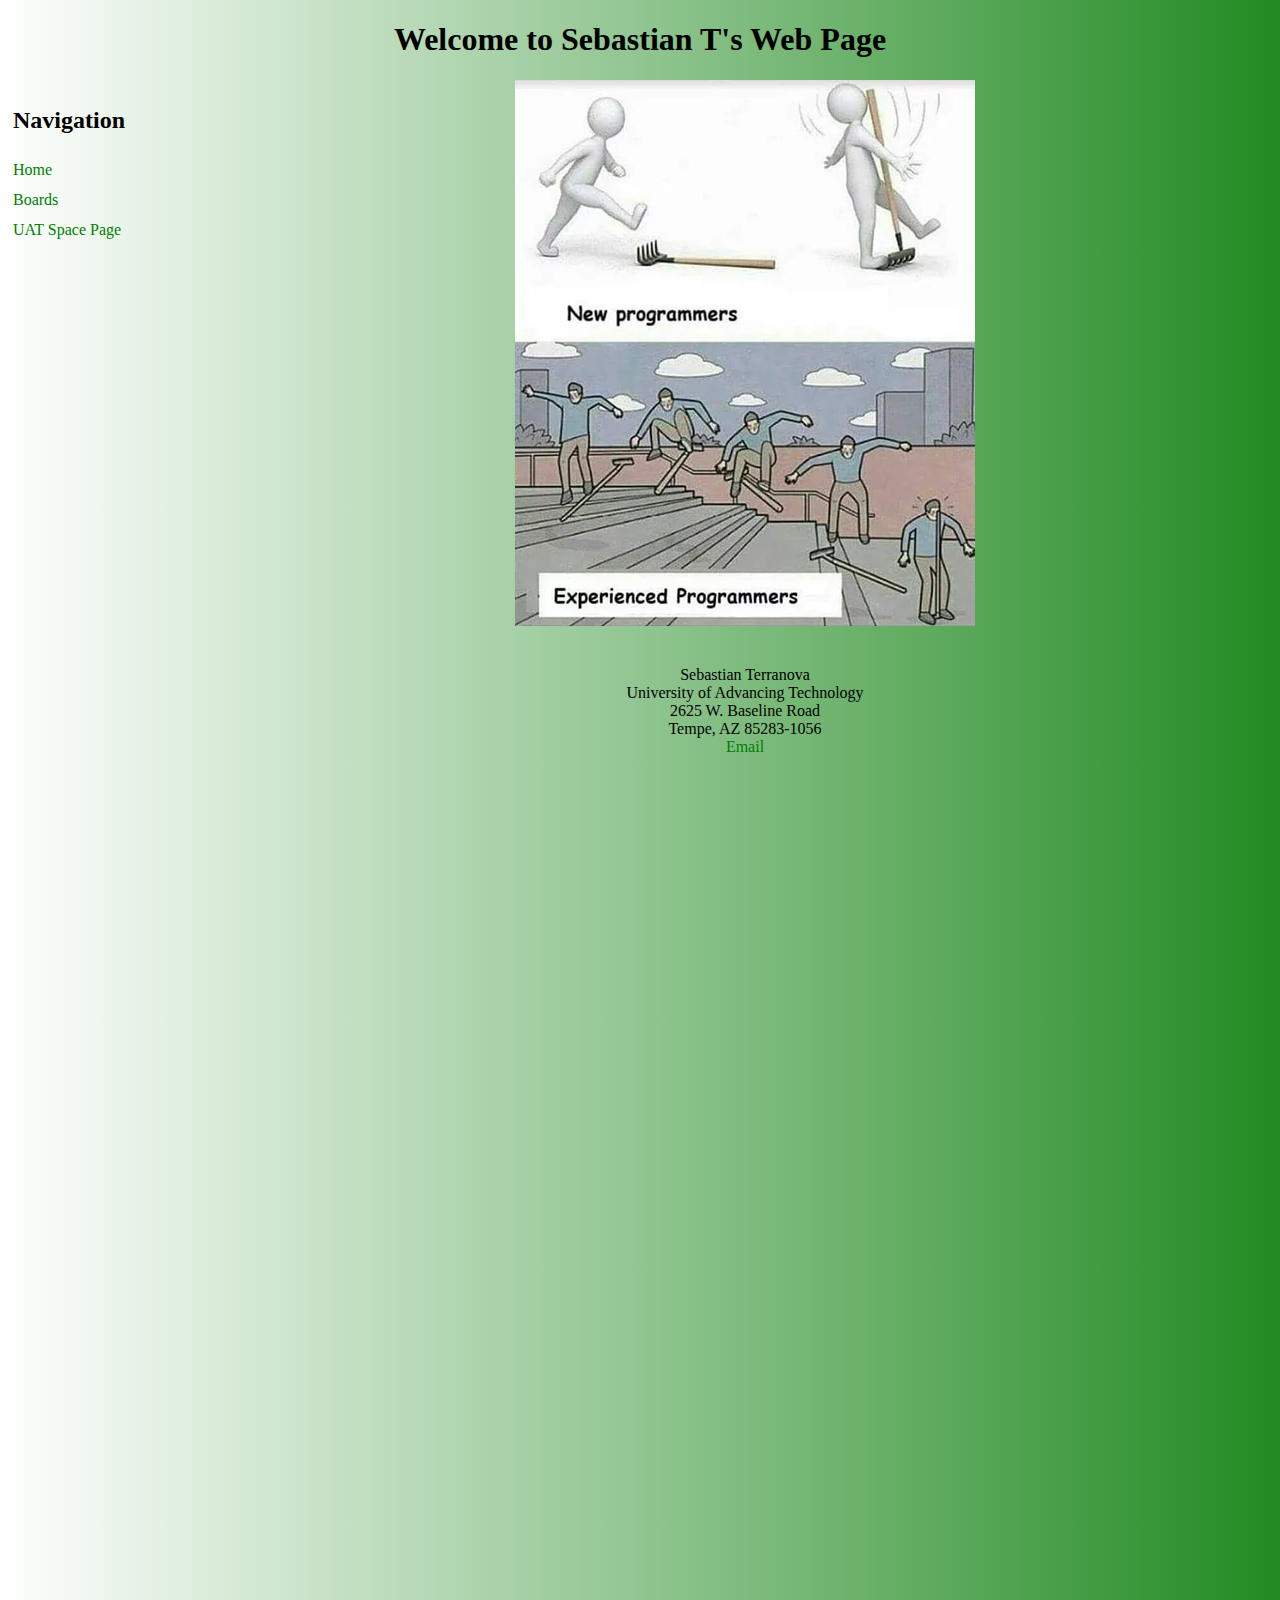
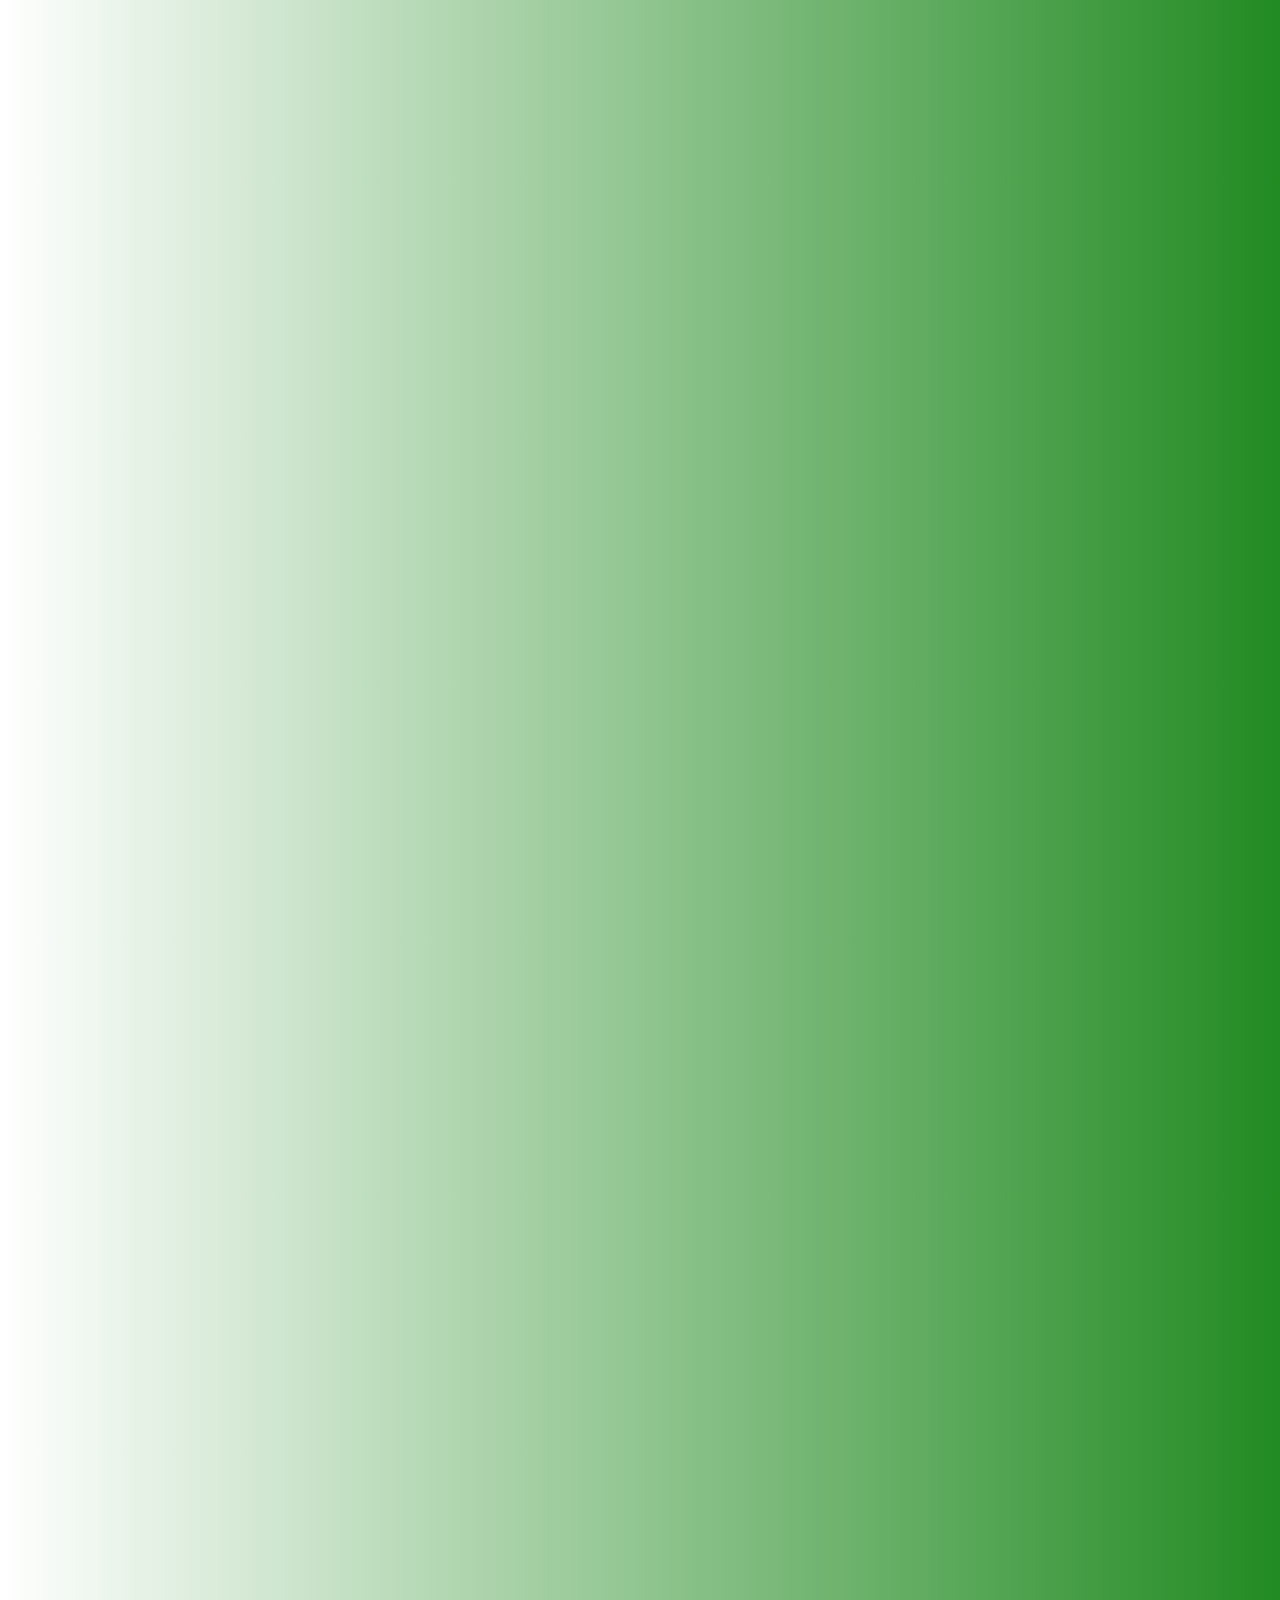
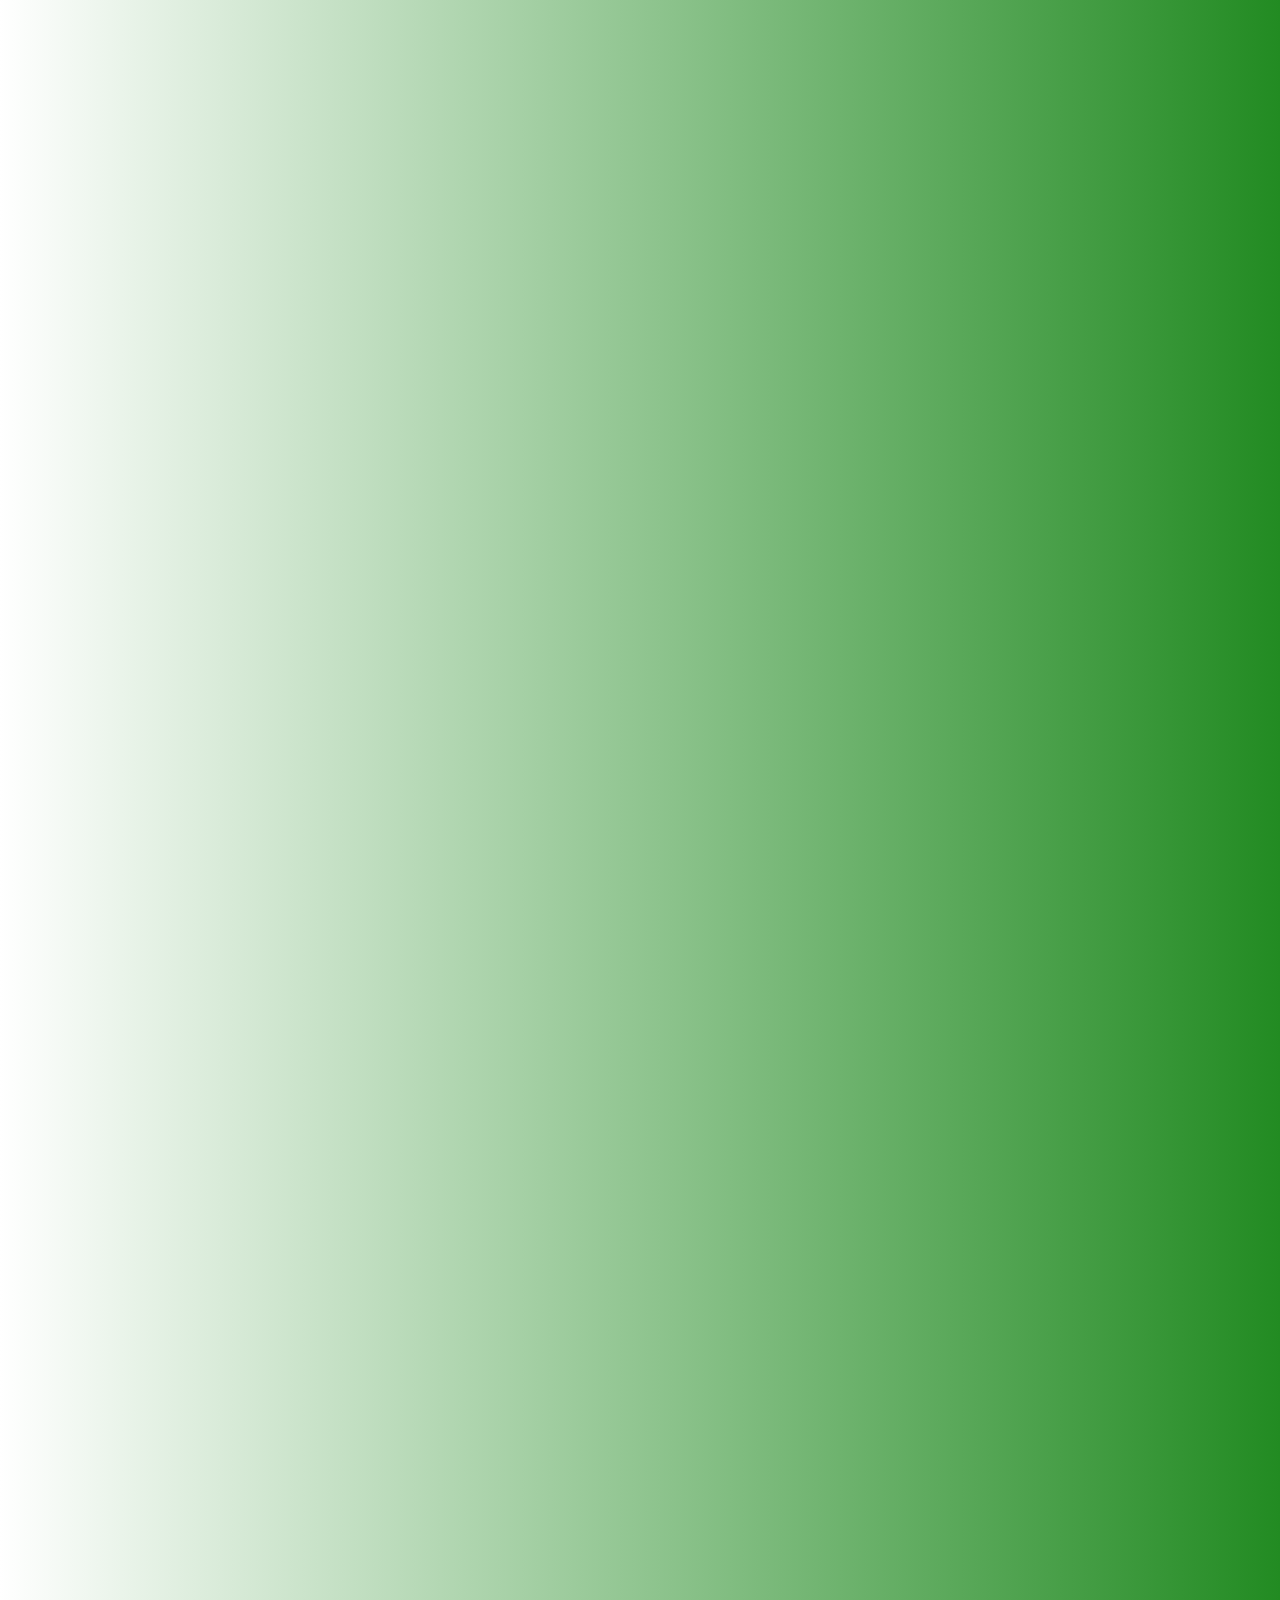
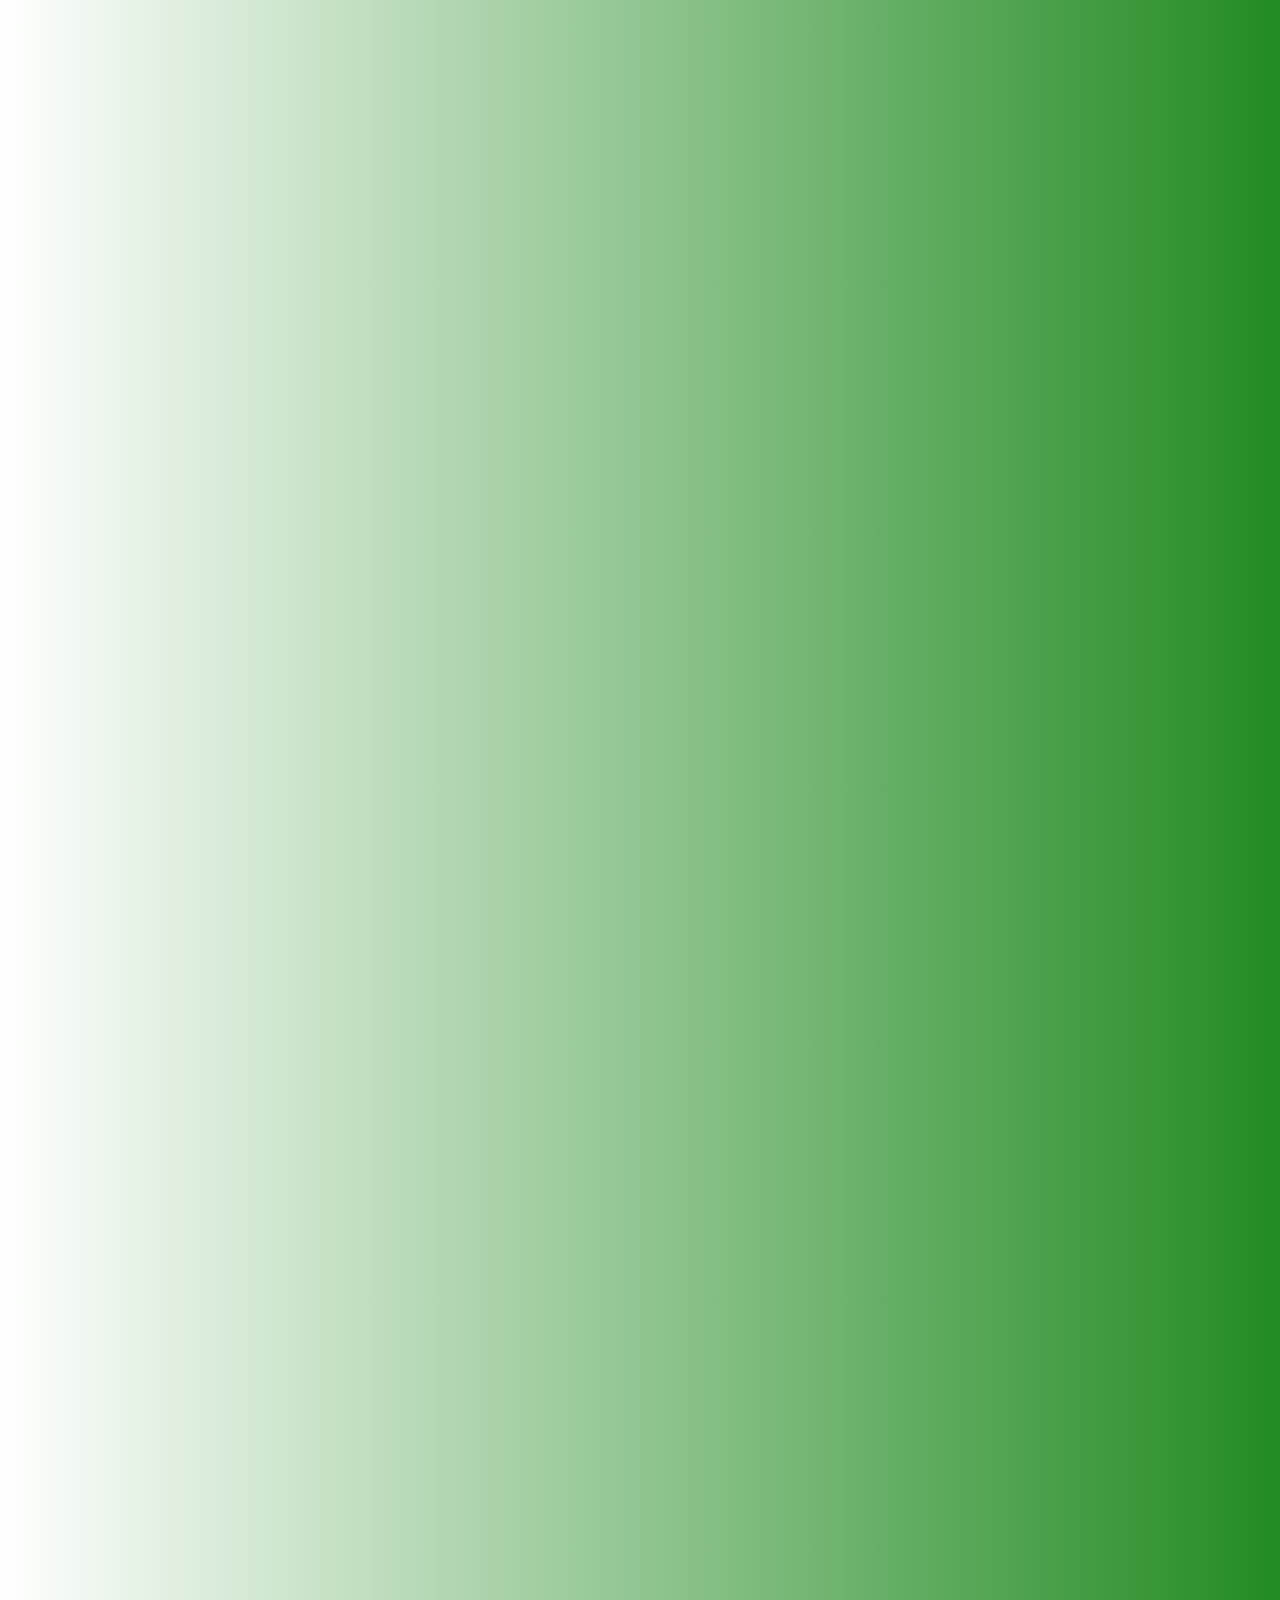
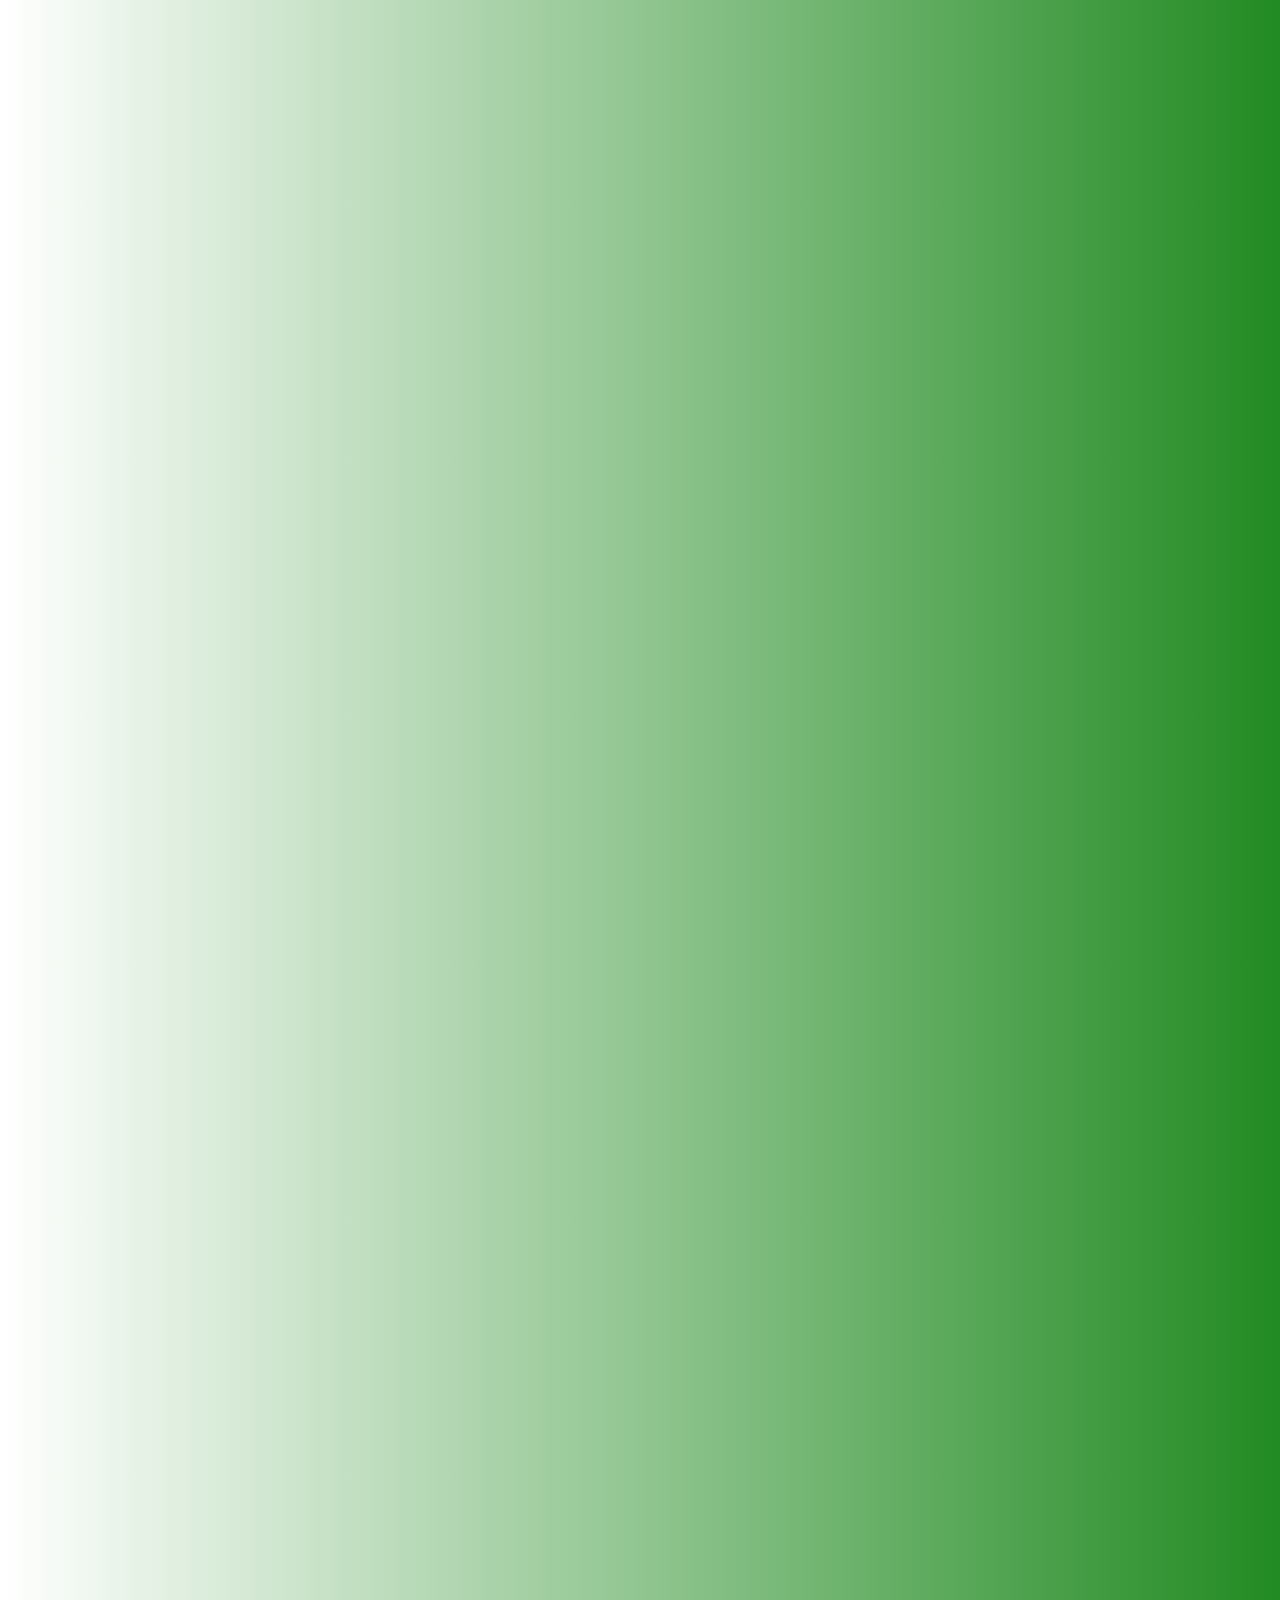
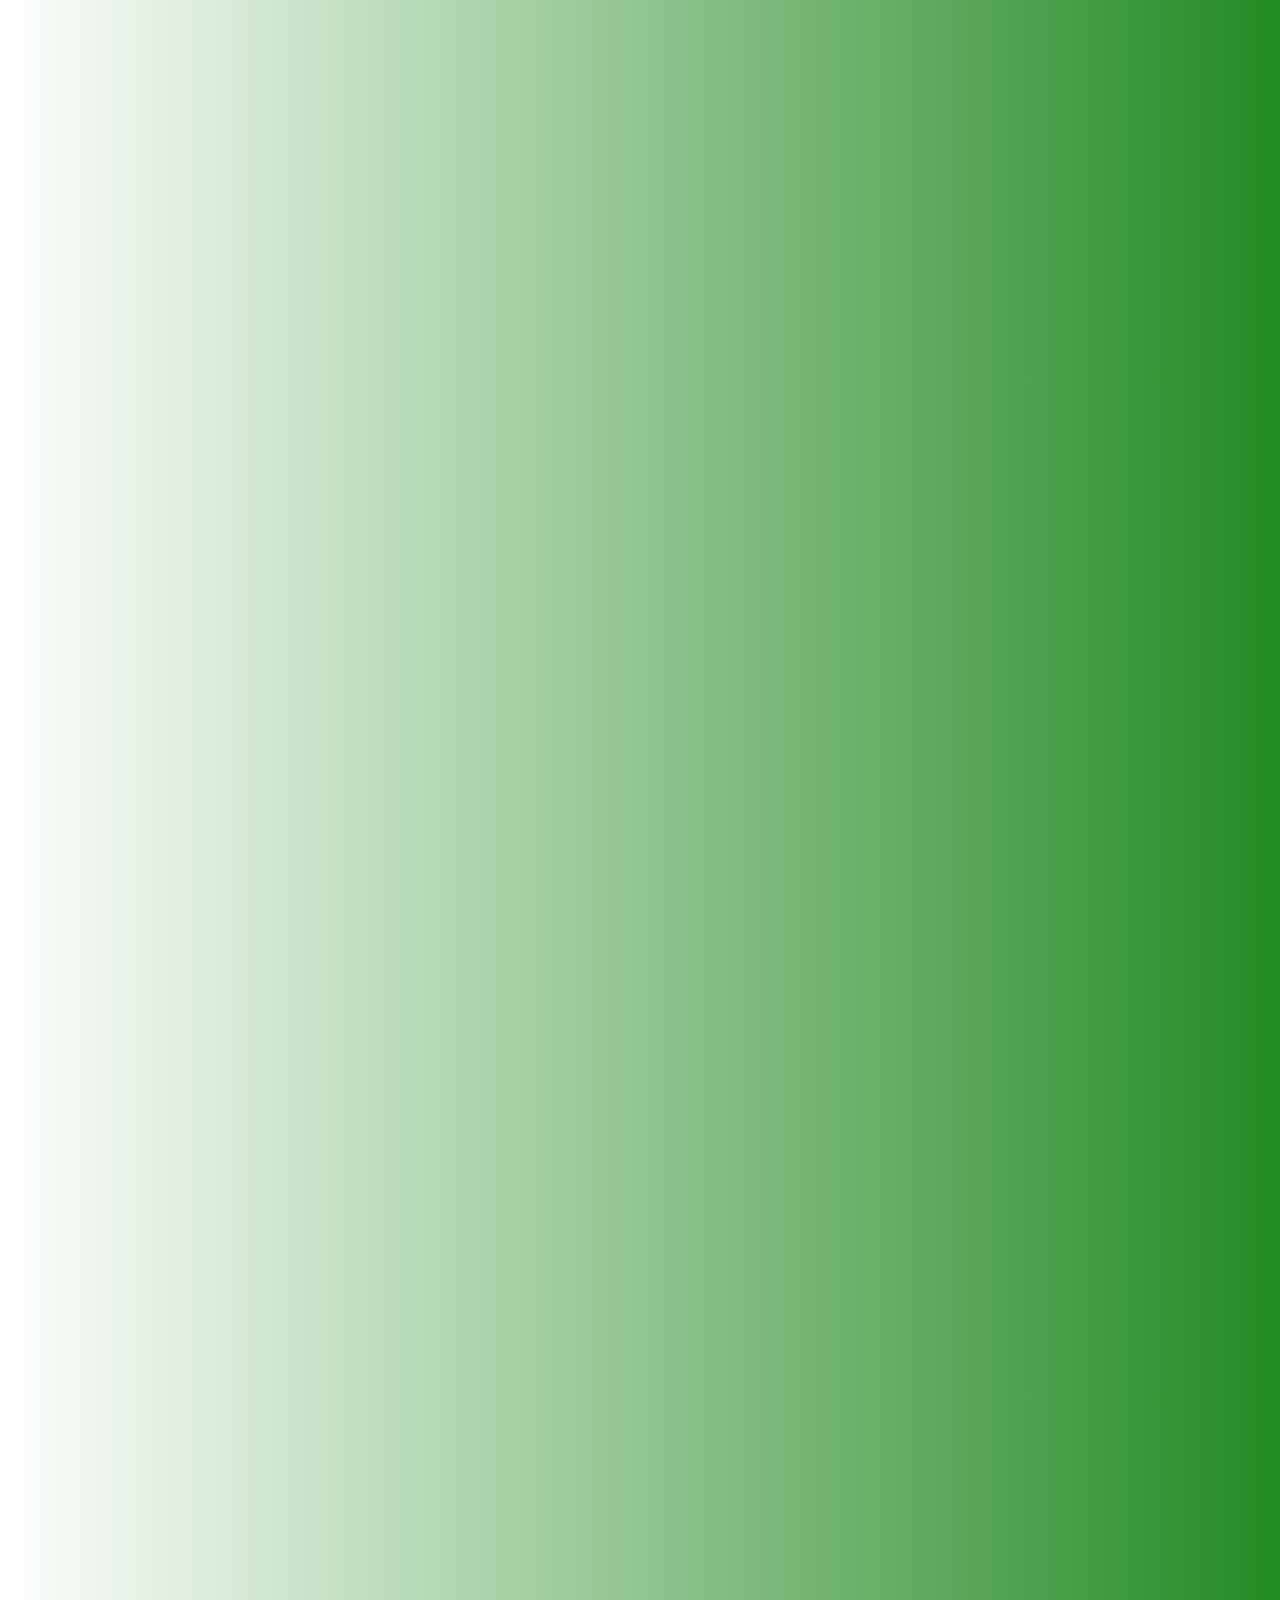
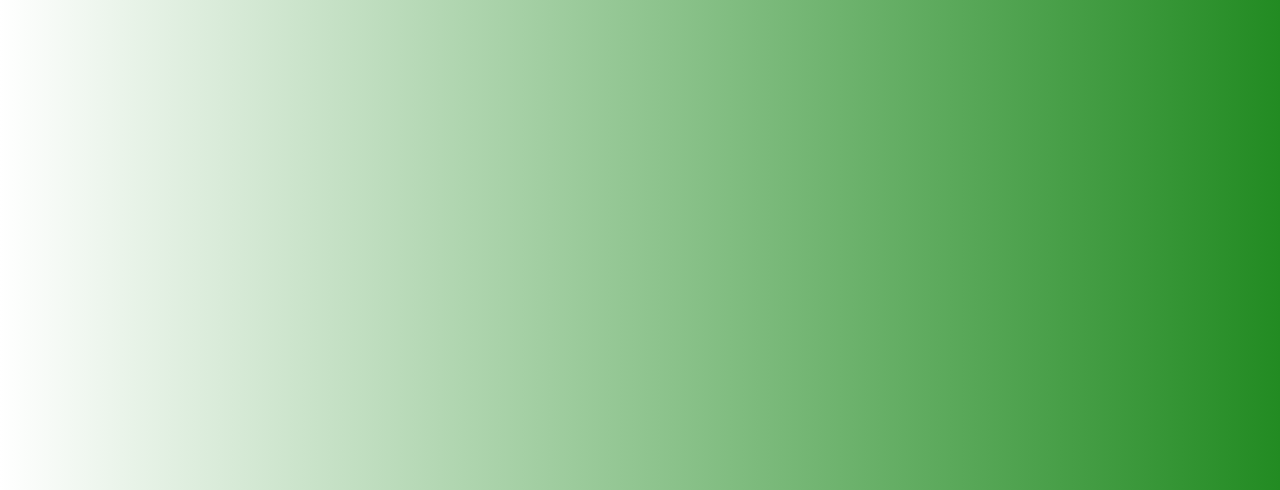
<file: week 14-1/index.html>
<!DOCTYPE html>
<html lang="en">

<head>
    <meta charset="UTF-8">
    <meta http-equiv="X-UA-Compatible" content="IE=edge">
    <meta name="viewport" content="width=device-width, initial-scale=1.0">
    <link rel="stylesheet" href="style2.css">
    <title>Sebastian T's Web Page</title>
</head>

<body>
    <header>
        <h1>Welcome to Sebastian T's Web Page</h1>
    </header>
    <nav>
        <h2>Navigation</h2>
        <a href="./index.html">Home</a> <br>
        <a href="./boardsGAM.html">Boards</a> <br>
        <a href="./login.html">UAT Space Page</a> <br>
    </nav>
    <center>
        <img src="ProgrammingMeme.jpg">
    </center>
    <br>
    <br>
    <footer>
        Sebastian Terranova<br>
        University of Advancing Technology<br>
        2625 W. Baseline Road<br>
        Tempe, AZ 85283-1056<br>
        <a href="mailto:sebterra@uat.edu">Email</a>
    </footer>
</body>

</html>
</file>
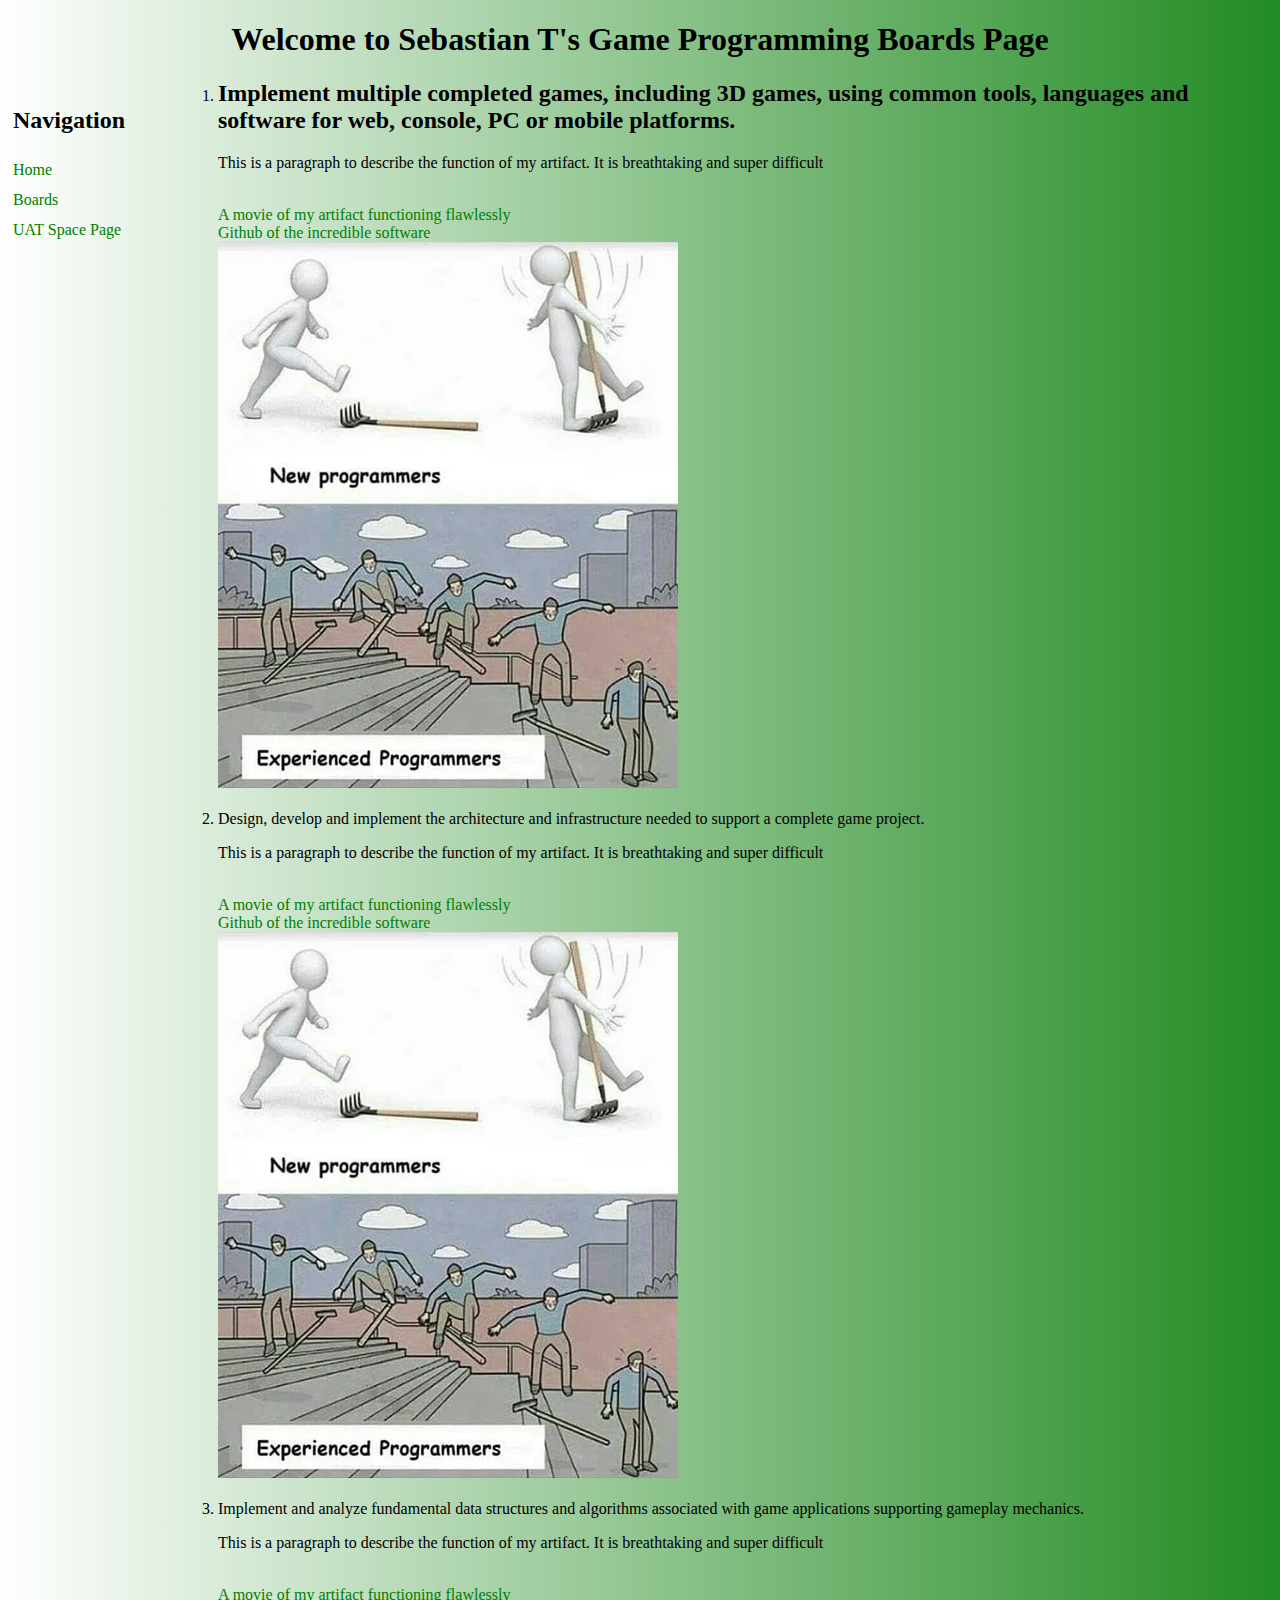
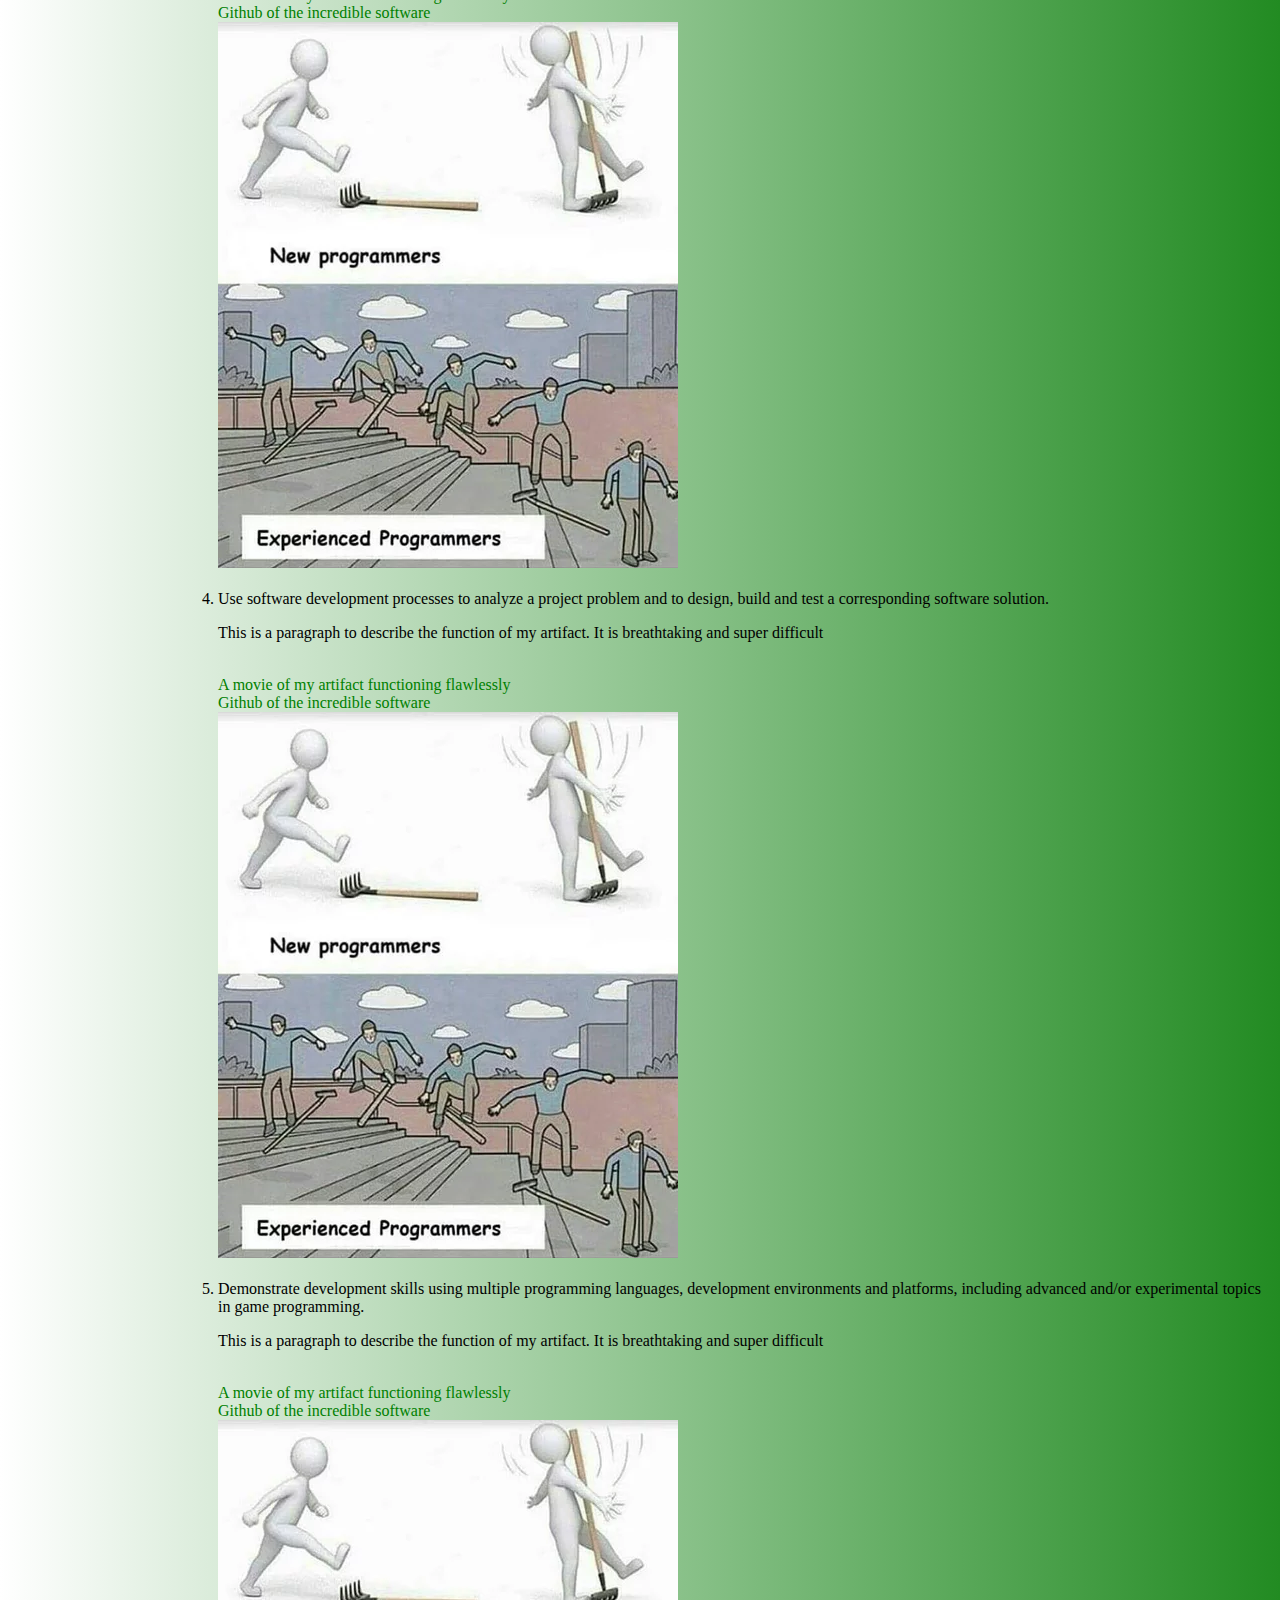
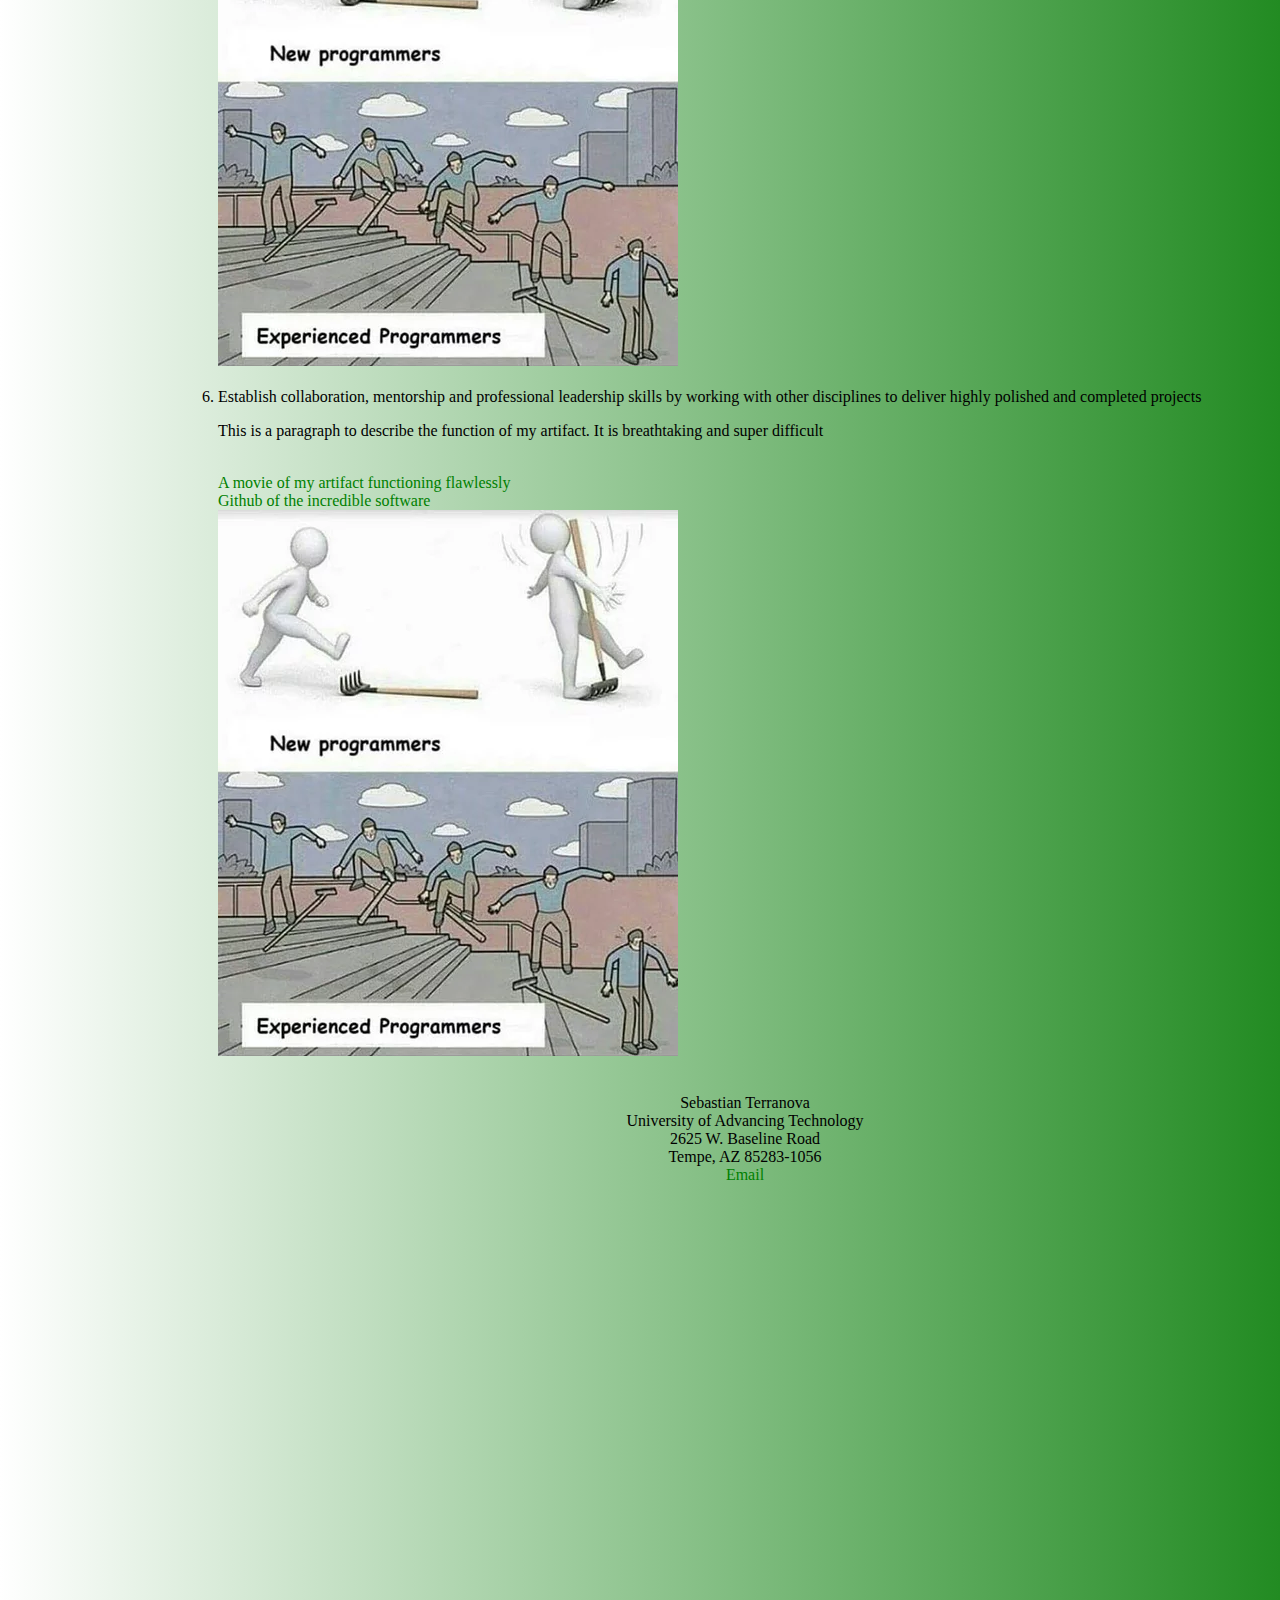
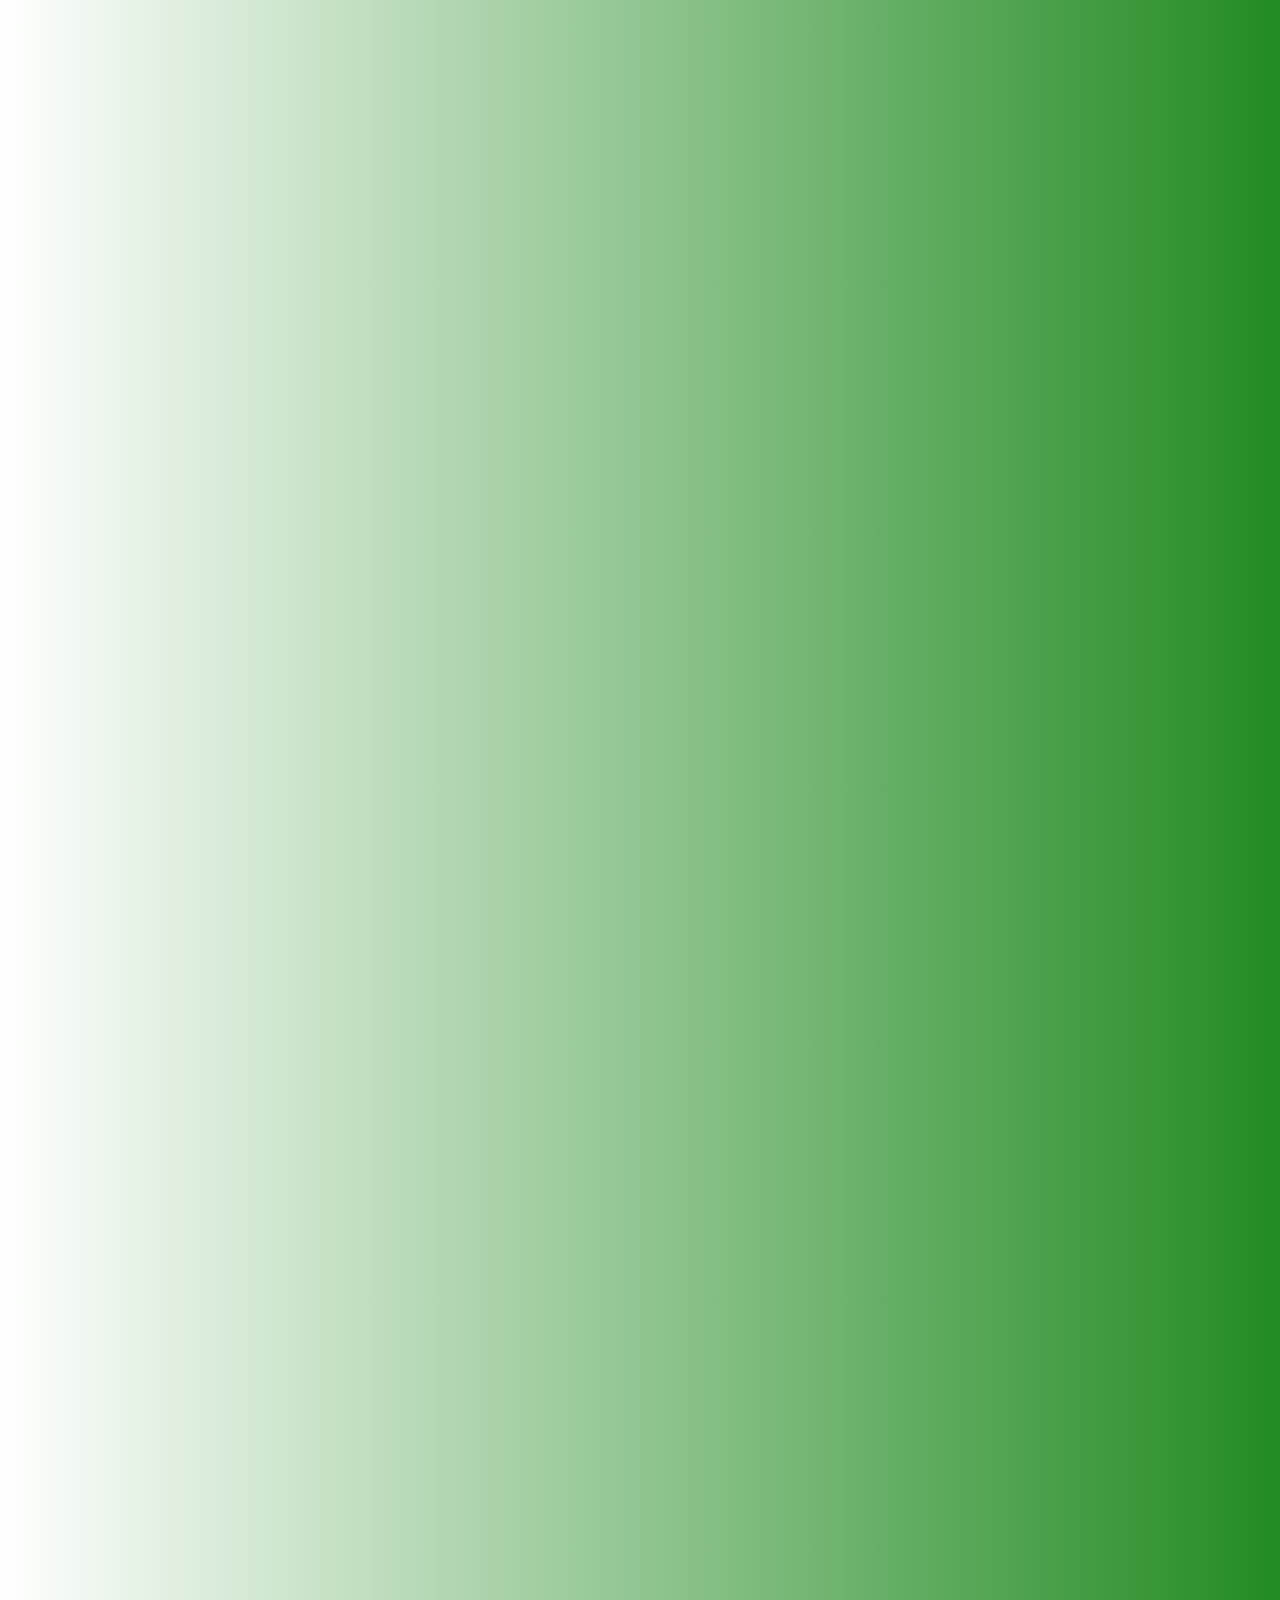
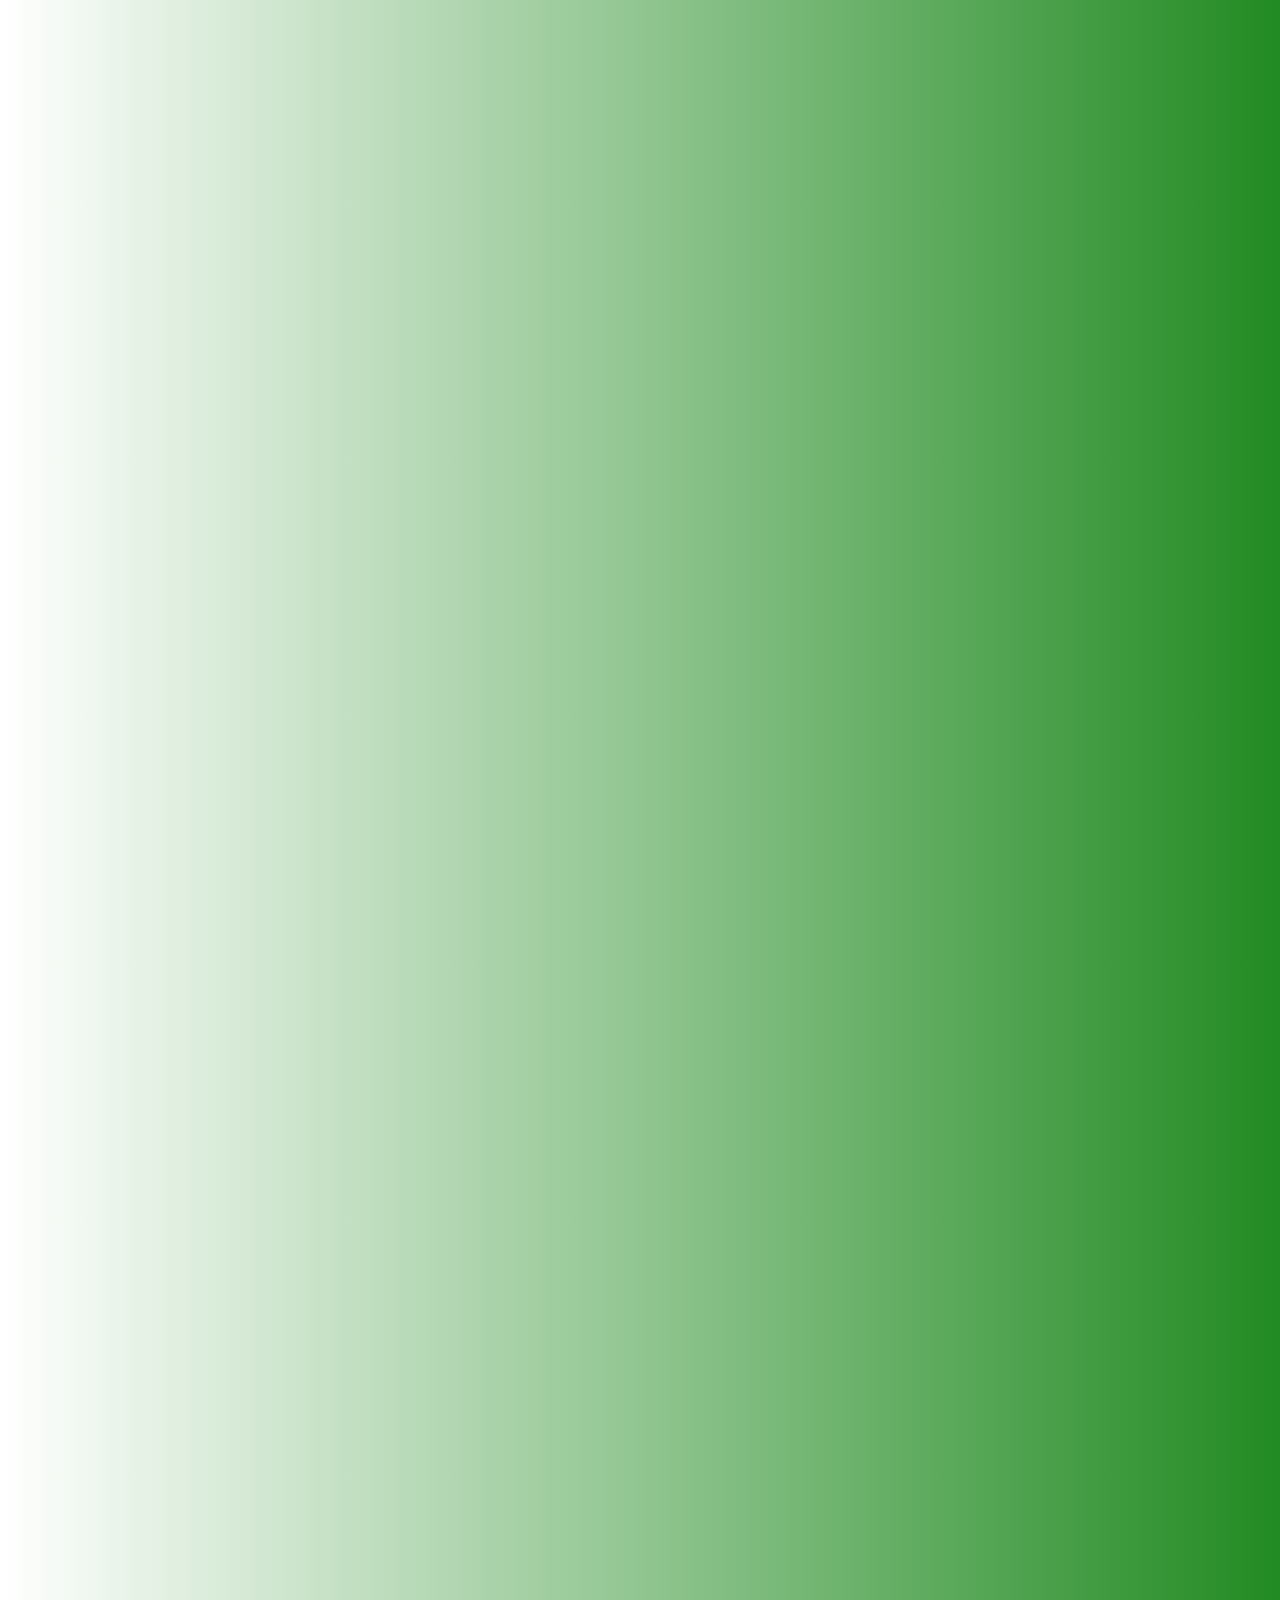
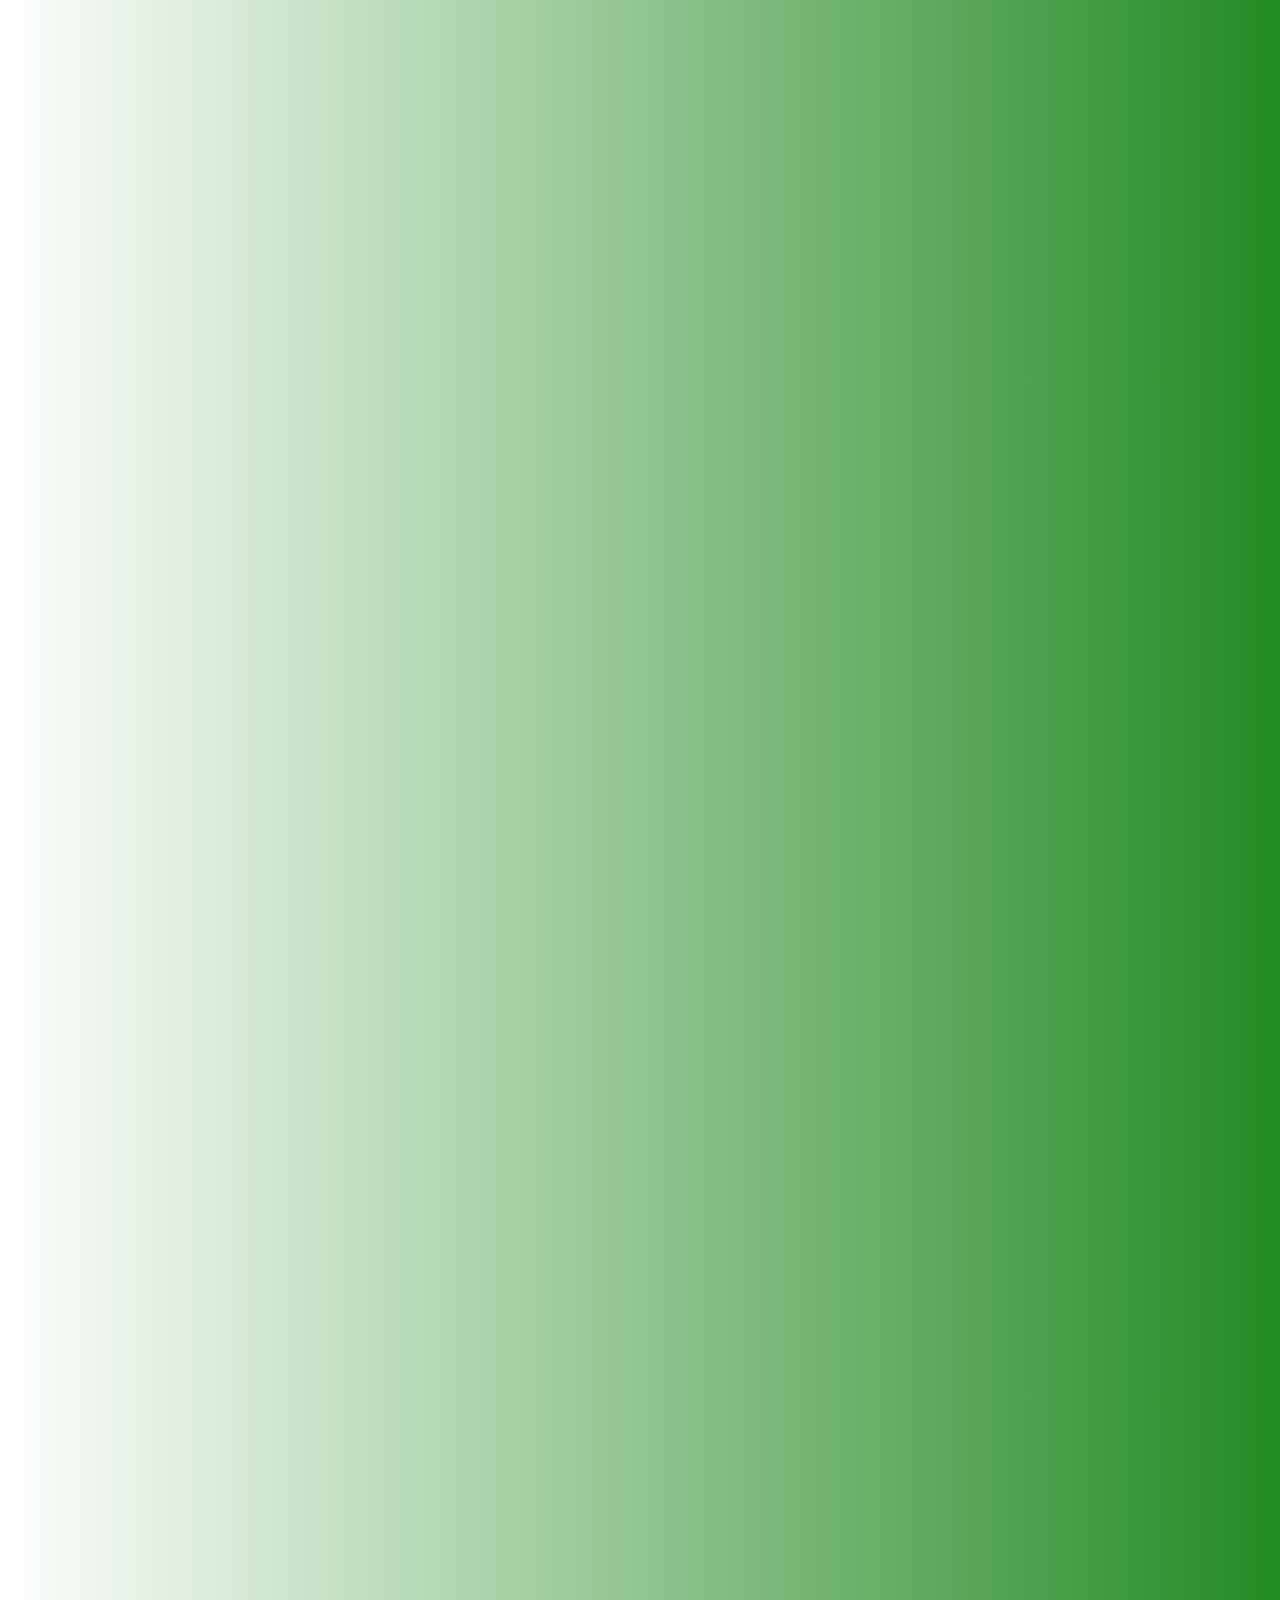
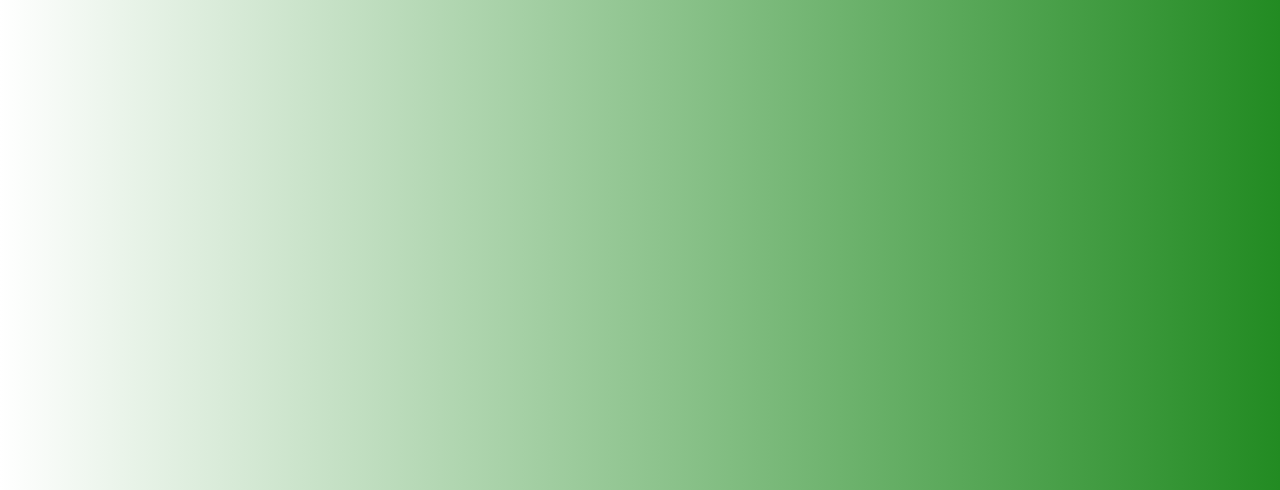
<file: week 14-1/boardsGAM.html>
<!DOCTYPE html>
<html lang="en">

<head>
    <meta charset="UTF-8">
    <meta http-equiv="X-UA-Compatible" content="IE=edge">
    <meta name="viewport" content="width=device-width, initial-scale=1.0">
    <link rel="stylesheet" href="boardsStyle.css">
    <title>Sebastian T's Game Programming Boards Page</title>
</head>

<body>
    <header>
        <h1>Welcome to Sebastian T's Game Programming Boards Page</h1>
    </header>
    <nav>
        <h2>Navigation</h2>
        <a href="./index.html">Home</a> <br>
        <a href="./boardsGAM.html">Boards</a> <br>
        <a href="./login.html">UAT Space Page</a> <br>
    </nav>
    <ol>
        <li> <h2>Implement multiple completed games, including 3D games, using common tools, languages and software for web,
            console, PC or mobile platforms.</h2></li>
        <p>This is a paragraph to describe the function of my artifact. It is breathtaking and super difficult</p><br>
        <a href="https://www.youtube.com/watch?v=dQw4w9WgXcQ">A movie of my artifact functioning flawlessly</a><br>
        <a href="https://github.com/SebastianTerranova/Week-13-1">Github of the incredible software</a><br>
        <img src="ProgrammingMeme.jpg"><br><br>
        <li> Design, develop and implement the architecture and infrastructure needed to support a complete game
            project.</li>
        <p>This is a paragraph to describe the function of my artifact. It is breathtaking and super difficult</p><br>
        <a href="https://www.youtube.com/watch?v=dQw4w9WgXcQ">A movie of my artifact functioning flawlessly</a><br>
        <a href="https://github.com/SebastianTerranova/Week-13-1">Github of the incredible software</a><br>
        <img src="ProgrammingMeme.jpg"><br><br>
        <li> Implement and analyze fundamental data structures and algorithms associated with game applications
            supporting gameplay mechanics.</li>
        <p>This is a paragraph to describe the function of my artifact. It is breathtaking and super difficult</p><br>
        <a href="https://www.youtube.com/watch?v=dQw4w9WgXcQ">A movie of my artifact functioning flawlessly</a><br>
        <a href="https://github.com/SebastianTerranova/Week-13-1">Github of the incredible software</a><br>
        <img src="ProgrammingMeme.jpg"><br><br>
        <li> Use software development processes to analyze a project problem and to design, build and test a
            corresponding software solution.</li>
        <p>This is a paragraph to describe the function of my artifact. It is breathtaking and super difficult</p><br>
        <a href="https://www.youtube.com/watch?v=dQw4w9WgXcQ">A movie of my artifact functioning flawlessly</a><br>
        <a href="https://github.com/SebastianTerranova/Week-13-1">Github of the incredible software</a><br>
        <img src="ProgrammingMeme.jpg"><br><br>
        <li> Demonstrate development skills using multiple programming languages, development environments and
            platforms, including advanced and/or experimental topics in game programming.</li>
        <p>This is a paragraph to describe the function of my artifact. It is breathtaking and super difficult</p><br>
        <a href="https://www.youtube.com/watch?v=dQw4w9WgXcQ">A movie of my artifact functioning flawlessly</a><br>
        <a href="https://github.com/SebastianTerranova/Week-13-1">Github of the incredible software</a><br>
        <img src="ProgrammingMeme.jpg"><br><br>
        <li> Establish collaboration, mentorship and professional leadership skills by working with other disciplines to
            deliver highly polished and completed projects</li>
        <p>This is a paragraph to describe the function of my artifact. It is breathtaking and super difficult</p><br>
        <a href="https://www.youtube.com/watch?v=dQw4w9WgXcQ">A movie of my artifact functioning flawlessly</a><br>
        <a href="https://github.com/SebastianTerranova/Week-13-1">Github of the incredible software</a><br>
        <img src="ProgrammingMeme.jpg"><br><br>
    </ol>
    <footer>
        Sebastian Terranova<br>
        University of Advancing Technology<br>
        2625 W. Baseline Road<br>
        Tempe, AZ 85283-1056<br>
        <a href="mailto:sebterra@uat.edu">Email</a>
    </footer>
</body>

</html>
</file>
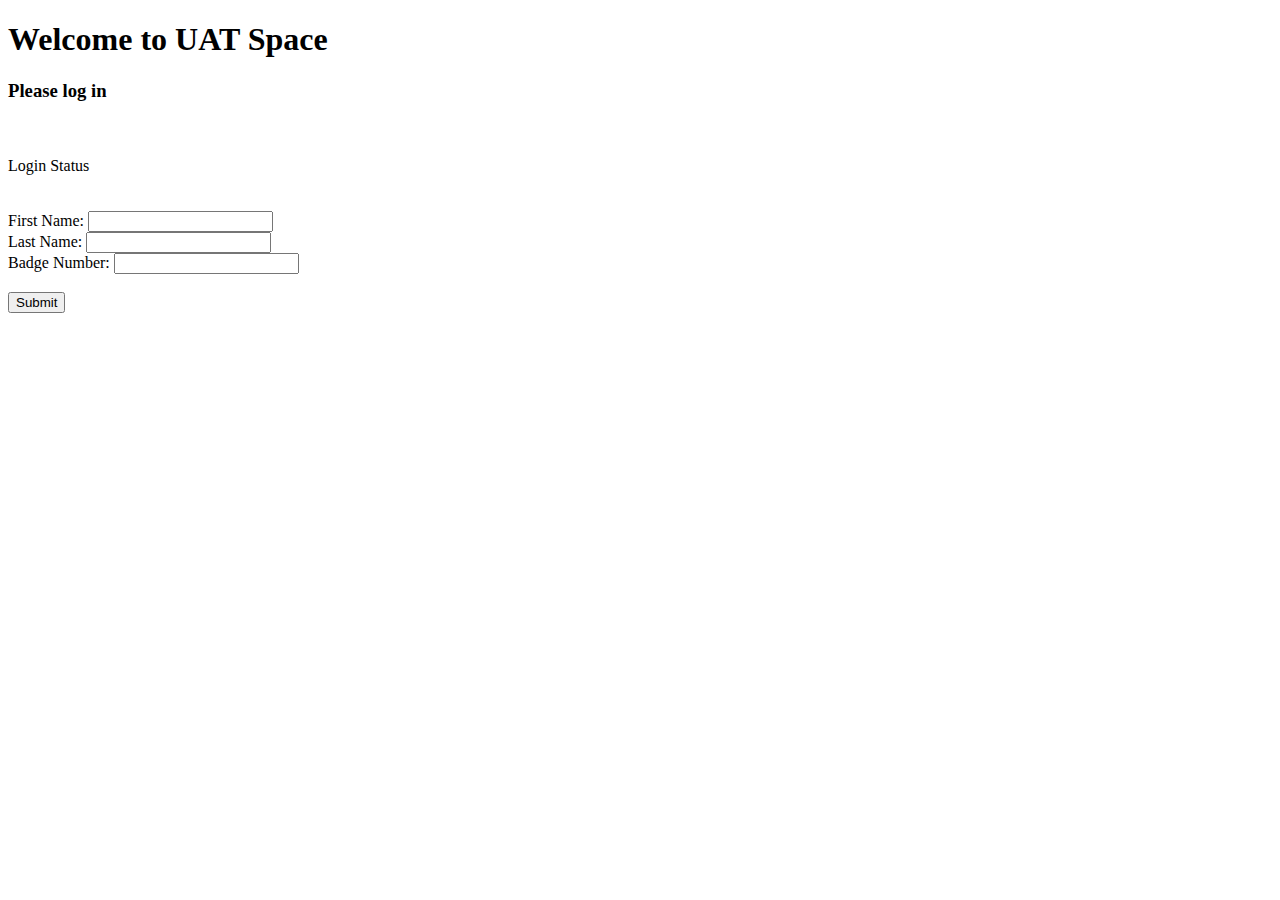
<file: week 14-1/login.html>
<!DOCTYPE html>
<html lang="en">
<head>
    <script src="logincode.js"></script>
    <meta charset="UTF-8">
    <meta http-equiv="X-UA-Compatible" content="IE=edge">
    <meta name="viewport" content="width=device-width, initial-scale=1.0">
    <title>UAT Login</title>
</head>
<body>
    <h1>Welcome to UAT Space</h1>
    <h3>Please log in</h3>
    <br>
    <br>
    <div id="loginStatus">Login Status</div>
    <br>
    <br>
    <form id="creditSubmit" onsubmit="return false">
    First Name: <input type="text" id="fName"/> <br>
    Last Name: <input type="text" id="lName"/> <br>
    Badge Number: <input type="number" id="badgeID"/> <br> <br>
    <input type="submit" onclick="checkCreds();">
    </form>
</body>
</html>
</file>
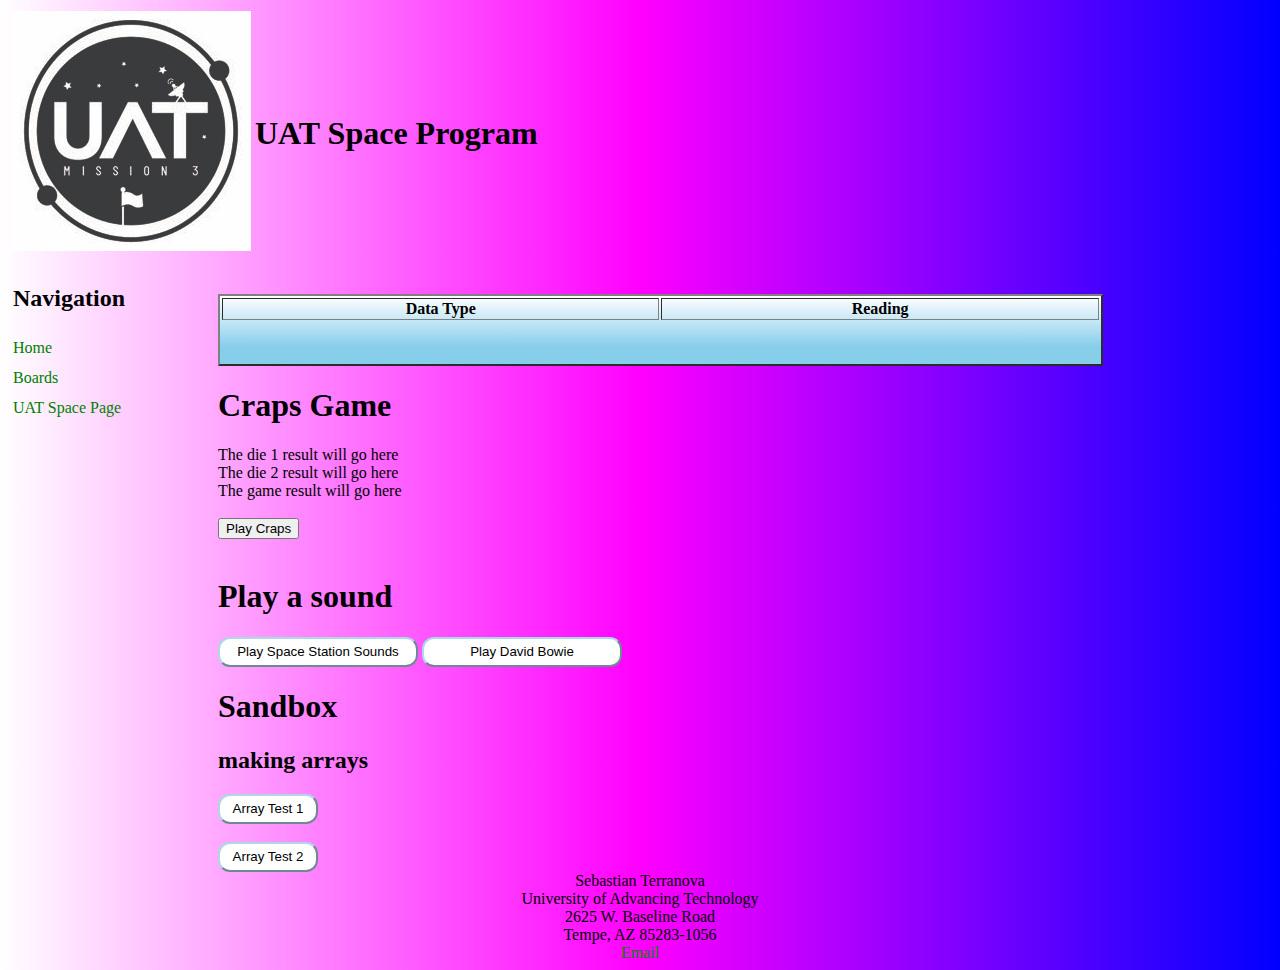
<file: week 14-1/UATSpace.html>
<!DOCTYPE html>
<!--UATSpace page for CSC102 at UAT.edu 
    by Sebastian Terranova
    sebterra@uat.edu

    Assignment: Launching your UAT SPACE Program HTML Document Tags
    Last Updated: 9/12/22-->
<html>
    <head>
        <script src="code.js"></script>
        <script src="phun.js"></script>
        <link rel="stylesheet" href="style.css">
        <title>
            Sebastian Terranova's UAT Space Program
        </title>
    </head>
    <body>
        <header>
        <table> 
            <!-- logo for UATSpace-->
            <td><img src="UATspaceLogo.jpg"></td>
            <td><h1>UAT Space Program</h1></td>
        </table>
        </header>
        <nav>
            <h2>Navigation</h2>
            <a href="./index.html">Home</a> <br>
            <a href="./boardsGAM.html">Boards</a> <br>
            <a href="./login.html">UAT Space Page</a> <br>
        </nav>
        <br>
        <br>
        <table border="2" width="70%" id="dataTable"> 
            <col style="width: 35%;">
            <col style="width: 35%;">
            <thead>
                <th>Data Type</th>
                <th>Reading</th>
            </thead>
        
            <tbody>
                <tr id="seconds"></tr>
                <tr id="latitude"></tr>
                <tr id="longitude"></tr>
                <tr id="gps_altitude"></tr>
                <tr id="bmp_altitude"></tr>
                <tr id="bmp_pressure"></tr>
                <tr id="bmp_temperature"></tr>
                <tr id="digital_temperature"></tr>
                <tr id="css_temperature"></tr>
                <tr id="css_eco2"></tr>
                <tr id="css_tvoc"></tr>
                <tr id="uv"></tr>
                <tr id="accel_x"></tr>
                <tr id="accel_y"></tr>
                <tr id="accel_z"></tr>
                <tr id="magnetic_x"></tr>
                <tr id="magnetic_y"></tr>
                <tr id="magnetic_z"></tr>
                <tr id="gyro_x"></tr>
                <tr id="gyro_y"></tr>
                <tr id="gyro_z"></tr>
            </tbody>
        </table>


        <script>
            var docWriteText = "This is a test of the document.write function";
            var welcomeText = ", Welcome to UAT Space!";
            </script>

        <h1>Craps Game</h1>
        <div id="die1Res">The die 1 result will go here</div>
        <div id="die2Res">The die 2 result will go here</div>
        <div id="gameRes">The game result will go here</div>
        <br>
        <button onclick="playCraps()">Play Craps</button>

        <br>
        <br>
        <h1>Play a sound</h1>
        <button class="buttonlg" onclick="playStation();">Play Space Station Sounds</button>
        <button class="buttonlg" onclick="playBowie();">Play David Bowie</button>
        <h1>Sandbox</h1>
        <h2>making arrays</h2>
        <button class="button" onclick="arrayTest1()">Array Test 1</button>
        <br>
        <br>
        <button class="button" onclick="stackPhun()">Array Test 2</button>

        <footer>
            Sebastian Terranova<br>
            University of Advancing Technology<br>
            2625 W. Baseline Road<br>
            Tempe, AZ 85283-1056<br>
            <a href="mailto:sebterra@uat.edu">Email</a>
        </footer>

    </body>
</html>
</file>
<file: week 14-1/style2.css>
body {
    background-image: linear-gradient(to right, white, forestgreen);
}

header{
    text-align: center;
}

nav{
    height: 10000px;
    width: 200px;
    float: left;
    padding: 5px;
    line-height: 30px;

}

footer{
    text-align: center;
}
a:link {
    color: green;
    background-color: transparent;
    text-decoration: none;
  }
  
  a:visited {
    color: #AA336A;
    background-color: transparent;
    text-decoration: none;
  }
  
  a:hover {
    color: red;
    background-color: transparent;
    text-decoration: underline;
  }
  
  a:active {
    color: yellow;
    background-color: transparent;
    text-decoration: underline;
  }
</file>
<file: week 14-1/boardsStyle.css>
body {
    background-image: linear-gradient(to right, white, forestgreen);
}

header{
    text-align: center;
}

nav{
    height: 10000px;
    width: 200px;
    float: left;
    padding: 5px;
    line-height: 30px;

}

footer{
    text-align: center;
}

a:link {
    color: green;
    background-color: transparent;
    text-decoration: none;
  }
  
  a:visited {
    color: #AA336A;
    background-color: transparent;
    text-decoration: none;
  }
  
  a:hover {
    color: red;
    background-color: transparent;
    text-decoration: underline;
  }
  
  a:active {
    color: yellow;
    background-color: transparent;
    text-decoration: underline;
  }
</file>
<file: week 14-1/style.css>
#blinkText {
        color: #2d38be;
        transition: 0.5s;
}

body {
        background-image: linear-gradient(to right, white, fuchsia, blue);
}

#dataTable {
        background-image: linear-gradient(to bottom, white, skyblue 75%);
}

header{
        text-align: center;
}

.button{
        width: 100px;
        height: 30px;
        background-color: white;
        border-radius: 12px;
        border-color: lightblue;
}

.buttonlg{
        width: 200px;
        height: 30px;
        background-color: white;
        border-radius: 12px;
        border-color: lightblue;
}

nav{
        height: 600px;
        width: 200px;
        float: left;
        padding: 5px;
        line-height: 30px;
    
}

footer{
        text-align: center;
}

a:link {
        color: green;
        background-color: transparent;
        text-decoration: none;
      }
      
      a:visited {
        color: #AA336A;
        background-color: transparent;
        text-decoration: none;
      }
      
      a:hover {
        color: red;
        background-color: transparent;
        text-decoration: underline;
      }
      
      a:active {
        color: yellow;
        background-color: transparent;
        text-decoration: underline;
      }
</file>
